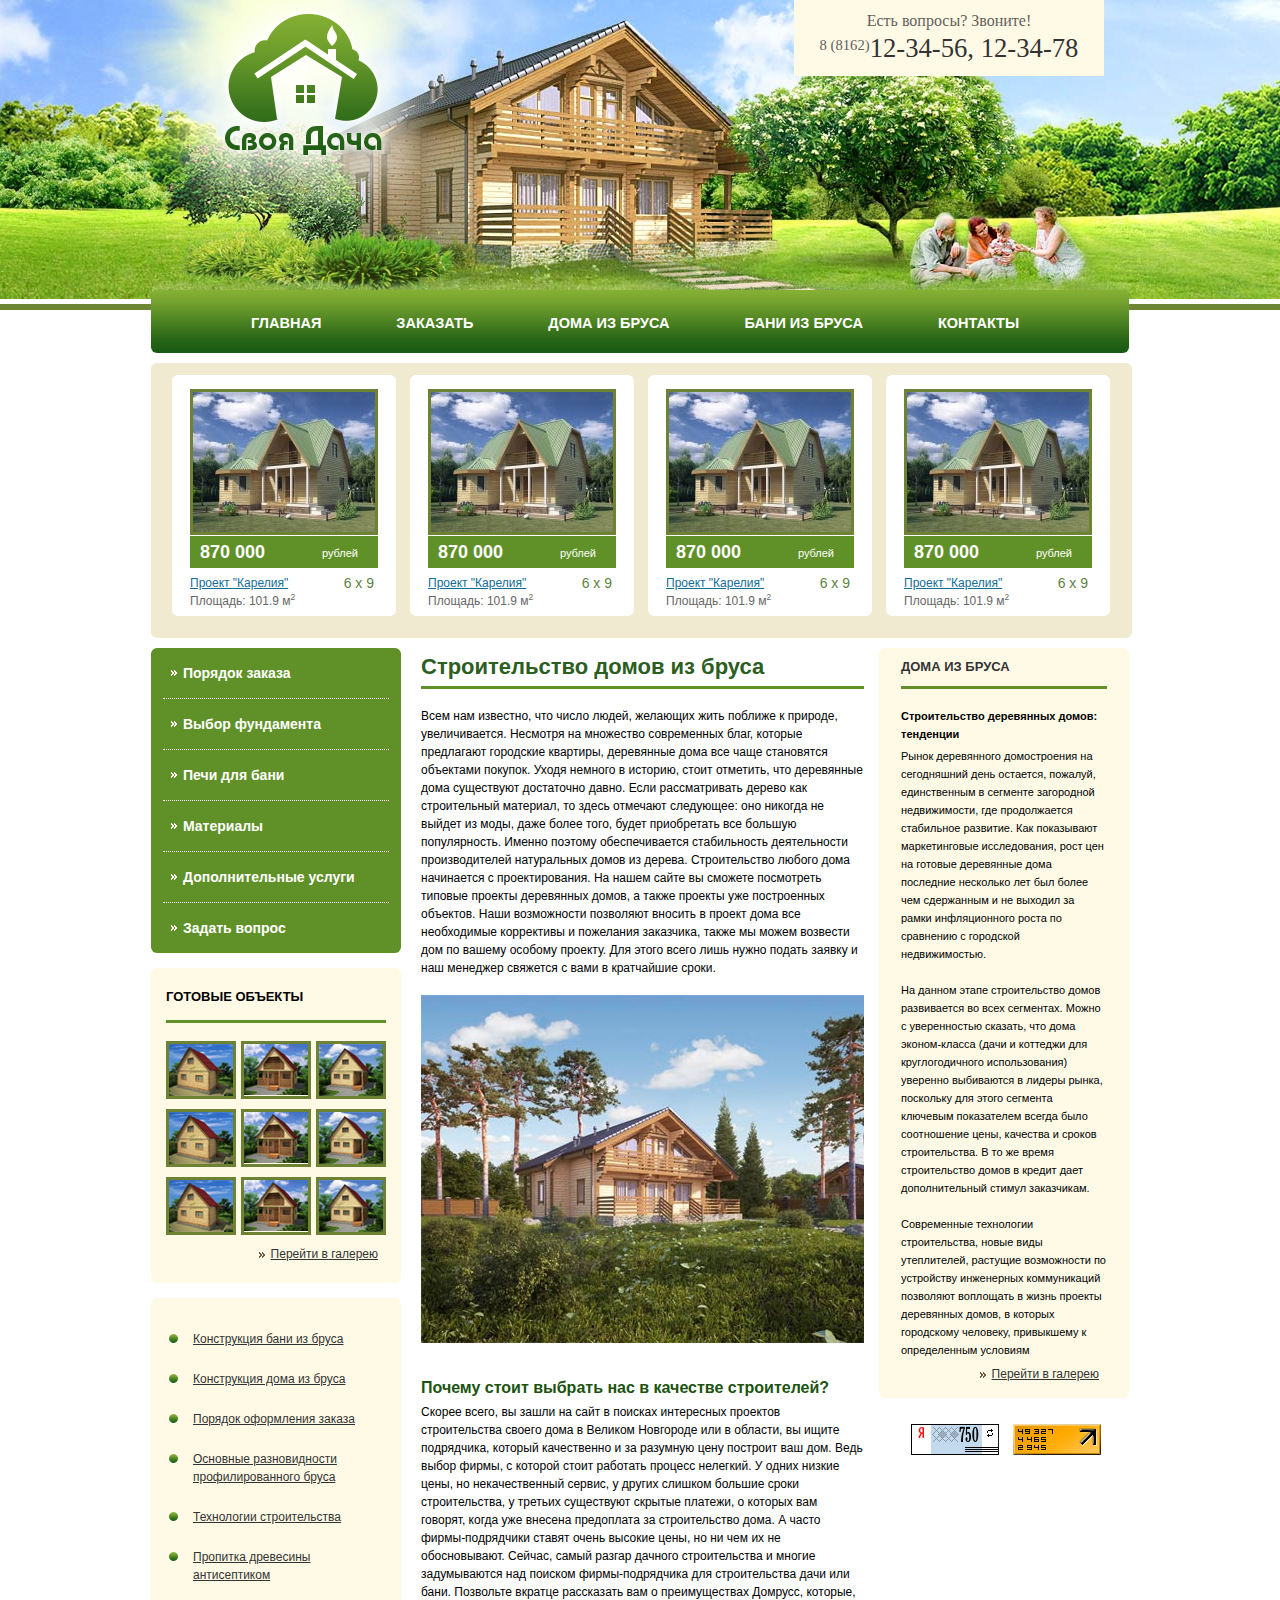
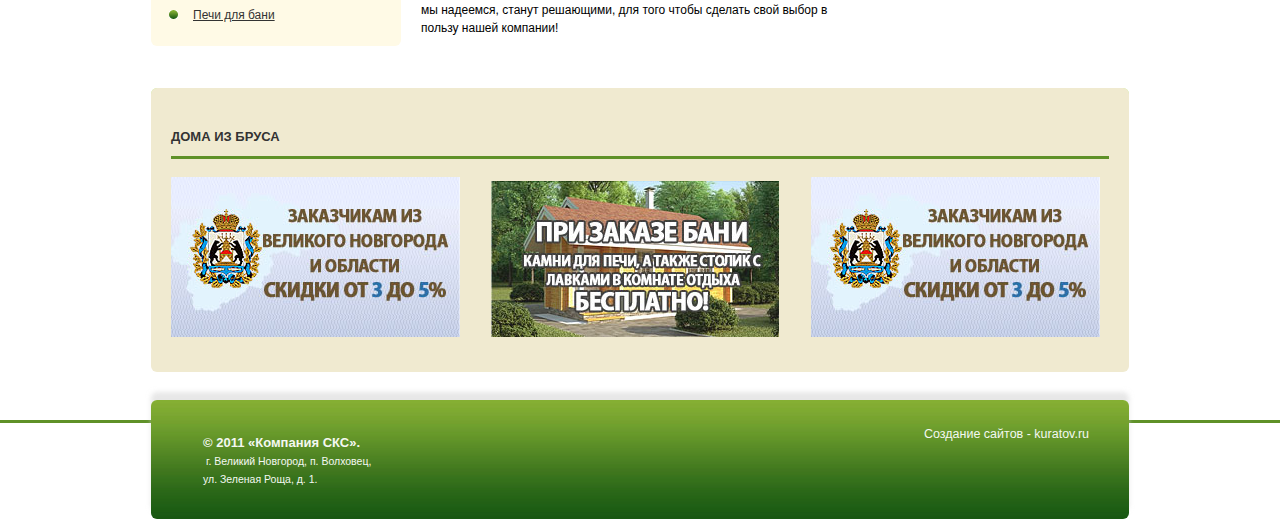
<file: index.html>
<!DOCTYPE html PUBLIC "-//W3C//DTD XHTML 1.0 Transitional//EN" "http://www.w3.org/TR/xhtml1/DTD/xhtml1-transitional.dtd">
<html xmlns="http://www.w3.org/1999/xhtml">
<head>
	<meta http-equiv="content-type" content="text/html; charset=utf-8" />
	<title>Своя Дача</title>
	<meta name="keywords" content="" />
	<meta name="description" content="" />
	<link rel="stylesheet" href="css/style.css" type="text/css" media="screen, projection" />
</head>

<body>

<div id="wrapper">	

	<div id="header">
    	<div id="header-inner">
            <img id="logo-home" src="images/logo-home.png" />
             <div id="logo-telephone">
                <div id="questions">Есть вопросы? Звоните!</div>
                <span id="logo-tel-code">8 (8162)</span><span id="logo-tel-number">12-34-56, 12-34-78</span>
             </div>
        </div>       
	</div>
    
    <div id="logo-subline"></div>

	<div id="menu">
    	<div id="menu-container">
            <ul id="menu-list">
                <li><a href="#">Главная</a></li>
                <li><a href="#">Заказать</a></li>
                <li><a href="#">Дома из бруса</a></li>
                <li><a href="#">Бани из бруса</a></li>
                <li><a href="#">Контакты</a></li>
            </ul>
        </div>
    </div>

	<div id="middle">
		
        <div id="front-gallery">
        	<div class="house">
            	<div class="house-image"><img src="images/house-gallery.jpg" /></div>
                <div class="house-cost">
                	<div class="house-cost-money">870 000</div>
                    <div class="house-cost-currency">рублей</div>
                </div>
                <div class="house-proj-block">
                	<div class="house-project"><a href="#">Проект "Карелия"</a></div>
                    <div class="house-size">6 x 9</div> 
                    <div class="house-square">Площадь: 101.9 м<span class="sup">2</span></div>                   
                </div>                                
            </div>
            <div class="house">
            <div class="house-image"><img src="images/house-gallery.jpg" /></div>
                <div class="house-cost">
                	<div class="house-cost-money">870 000</div>
                    <div class="house-cost-currency">рублей</div>
                </div>
                <div class="house-proj-block">
                	<div class="house-project"><a href="#">Проект "Карелия"</a></div>
                    <div class="house-size">6 x 9</div> 
                    <div class="house-square">Площадь: 101.9 м<span class="sup">2</span></div>                   
                </div>                       
            </div>
            <div class="house">
            <div class="house-image"><img src="images/house-gallery.jpg" /></div>
                <div class="house-cost">
                	<div class="house-cost-money">870 000</div>
                    <div class="house-cost-currency">рублей</div>
                </div>
                <div class="house-proj-block">
                	<div class="house-project"><a href="#">Проект "Карелия"</a></div>
                    <div class="house-size">6 x 9</div> 
                    <div class="house-square">Площадь: 101.9 м<span class="sup">2</span></div>                   
                </div>                       
            </div>
            <div class="house">
            <div class="house-image"><img src="images/house-gallery.jpg" /></div>
                <div class="house-cost">
                	<div class="house-cost-money">870 000</div>
                    <div class="house-cost-currency">рублей</div>
                </div>
                <div class="house-proj-block">
                	<div class="house-project"><a href="#">Проект "Карелия"</a></div>
                    <div class="house-size">6 x 9</div> 
                    <div class="house-square">Площадь: 101.9 м<span class="sup">2</span></div>                   
                </div>                       
            </div>
        </div>        
        
		<div id="container">
			<div id="content">
				<h1>Строительство домов из бруса</h1>
                <hr class="main-hr" />
                <div id="main-content">
                Всем нам известно, что число людей, желающих жить поближе к природе, увеличивается.  Несмотря на множество современных благ, которые предлагают городские квартиры, деревянные дома все чаще становятся объектами покупок.
Уходя немного в историю, стоит отметить, что деревянные дома существуют достаточно давно.  Если рассматривать дерево как строительный материал, то здесь отмечают следующее: оно никогда не выйдет из моды, даже более того, будет приобретать все большую популярность. Именно поэтому обеспечивается стабильность деятельности производителей натуральных домов из дерева.
Строительство любого дома начинается с проектирования. На нашем сайте вы сможете посмотреть типовые проекты деревянных домов, а также проекты уже построенных объектов.
Наши возможности позволяют вносить в проект дома все необходимые коррективы и пожелания заказчика, также мы можем возвести дом по вашему особому проекту. Для этого всего лишь нужно подать заявку и наш менеджер свяжется с вами в кратчайшие сроки.
<br /><br />
					<div id="main-content-img">
                    	<img src="images/main-page-image.jpg" />
                    </div>
<br /><br />
                    <h3>Почему стоит выбрать нас в качестве строителей?</h3>
                    Скорее всего, вы зашли на сайт в поисках интересных проектов строительства своего дома в Великом Новгороде или в области, вы ищите подрядчика, который качественно и за разумную цену построит ваш дом. Ведь выбор фирмы, с которой стоит работать процесс нелегкий. У одних низкие цены, но некачественный сервис, у других слишком большие сроки строительства, у третьих существуют скрытые платежи, о которых вам говорят, когда уже внесена предоплата за строительство дома. А часто фирмы-подрядчики ставят очень высокие цены, но ни чем их не обосновывают.
Сейчас, самый разгар дачного строительства и многие задумываются над поиском фирмы-подрядчика для строительства дачи или бани. Позвольте вкратце рассказать вам о преимуществах Домрусс, которые, мы надеемся, станут решающими, для того чтобы сделать свой выбор в пользу нашей компании!
                </div>
			</div><!-- #content-->
		</div><!-- #container-->

		<div class="sidebar" id="sideLeft">
			<div id="left-menu">
            	<ul id="left-menu-list">
                	<li><a href="#">Порядок заказа</a></li>
                    <li><a href="#">Выбор фундамента</a></li>
                    <li><a href="#">Печи для бани</a></li>
                    <li><a href="#">Материалы</a></li>
                    <li><a href="#">Дополнительные услуги</a></li>
                    <li><a href="#">Задать вопрос</a></li>
                </ul>
            </div>
            <div id="complete-objects">
            	<div id="left-menu-header">Готовые объекты</div>
                <hr class="main-hr" />
            	<div class="complete-object-line">
                	<div class="comp-obj-image"><img src="images/first-prep-house.jpg" /></div>
                    <div class="comp-obj-image"><img src="images/second-prep-house.jpg" /></div>
                    <div class="comp-obj-image"><img src="images/third-prep-house.jpg" /></div>
                </div>
                <div class="complete-object-line">
                	<div class="comp-obj-image"><img src="images/first-prep-house.jpg" /></div>
                    <div class="comp-obj-image"><img src="images/second-prep-house.jpg" /></div>
                    <div class="comp-obj-image"><img src="images/third-prep-house.jpg" /></div>
                </div>
                <div class="complete-object-line">
                	<div class="comp-obj-image"><img src="images/first-prep-house.jpg" /></div>
                    <div class="comp-obj-image"><img src="images/second-prep-house.jpg" /></div>
                    <div class="comp-obj-image"><img src="images/third-prep-house.jpg" /></div>
                </div>
                <div class="gallery-link"><a href="#">Перейти в галерею</a></div>
            </div>
            
            <div id="other-links">
            	<ul id="other-links-list">
                	<li><a href="#">Конструкция бани из бруса</a></li>
                    <li><a href="#">Конструкция дома из бруса</a></li>
                    <li><a href="#">Порядок оформления заказа</a></li>
                    <li><a href="#">Основные разновидности профилированного бруса</a></li>
                    <li><a href="#">Технологии строительства</a></li>
                    <li><a href="#">Пропитка древесины антисептиком</a></li>
                    <li><a href="#">Печи для бани</a></li>
                </ul>
            </div>
		</div><!-- .sidebar#sideLeft -->

		<div class="sidebar" id="sideRight">
        	<div id="r-sidebar-text-block">
                <h3 id="right-sidebar">Дома из бруса</h3>
                <hr class="main-hr" />   
                <div id="right-menu-header">Строительство деревянных домов: тенденции</div>         
                <p class="right-menu-text">                
                Рынок деревянного домостроения на сегодняшний день остается, пожалуй, единственным в сегменте загородной недвижимости, где продолжается стабильное развитие. Как показывают маркетинговые исследования, рост цен на готовые деревянные дома последние несколько лет был более чем сдержанным и не выходил за рамки инфляционного роста по сравнению с городской недвижимостью.
                <br /><br />
    
    На данном этапе строительство домов развивается во всех сегментах. Можно с уверенностью сказать, что дома эконом-класса (дачи и коттеджи для круглогодичного использования) уверенно выбиваются  в лидеры рынка, поскольку для этого сегмента ключевым показателем всегда было соотношение цены, качества и сроков строительства. В то же время строительство домов в кредит дает дополнительный стимул заказчикам.
    <br /><br />
    
    Современные технологии строительства, новые виды утеплителей, растущие возможности по устройству инженерных коммуникаций позволяют воплощать в жизнь проекты деревянных домов, в которых городскому человеку, привыкшему к определенным условиям 
                </p>
                <div class="gallery-link"><a href="#">Перейти в галерею</a></div>
            </div> 
            <div id="right-menu-banners">
                <div class="banner"><img src="images/yandex-counter.png" /></div>
                <div class="banner"><img src="images/counter.png" /></div>
            </div>
		</div><!-- .sidebar#sideRight -->

	</div><!-- #middle-->

	<div id="footer">
    	 <div id="banners-bg">
			<h3 id="right-sidebar">Дома из бруса</h3>
        	<hr class="main-hr" /> 
                  
            <div id="banners">
                <div id="first-banner"><a href="#"><img src="images/first-banner.jpg" /></a></div>
                <div id="second-banner"><a href="#"><img src="images/second-banner.jpg" /></a></div>
                <div id="third-banner"><a href="#"><img src="images/third-banner.jpg" /></a></div>
            </div>
        </div>      
	</div><!-- #footer -->
    
    <div id="sub-footer">    	
        <div id="sub-footer-bg">
        	<div id="coordinates">
            	<div id="company-name">© 2011  «Компания СКС».</div>
                <div id="addr-town">&nbspг. Великий Новгород, п. Волховец, </div>
                <div id="addr-street">ул. Зеленая Роща, д. 1.</div>
            </div>
            <div id="developer">Создание сайтов - <a href="#">kuratov.ru</a></div>
        </div>
        <hr id="sub-footer-hr" class="main-hr" />
    </div><!-- #sub-footer -->

</div><!-- #wrapper -->

</body>
</html>
</file>
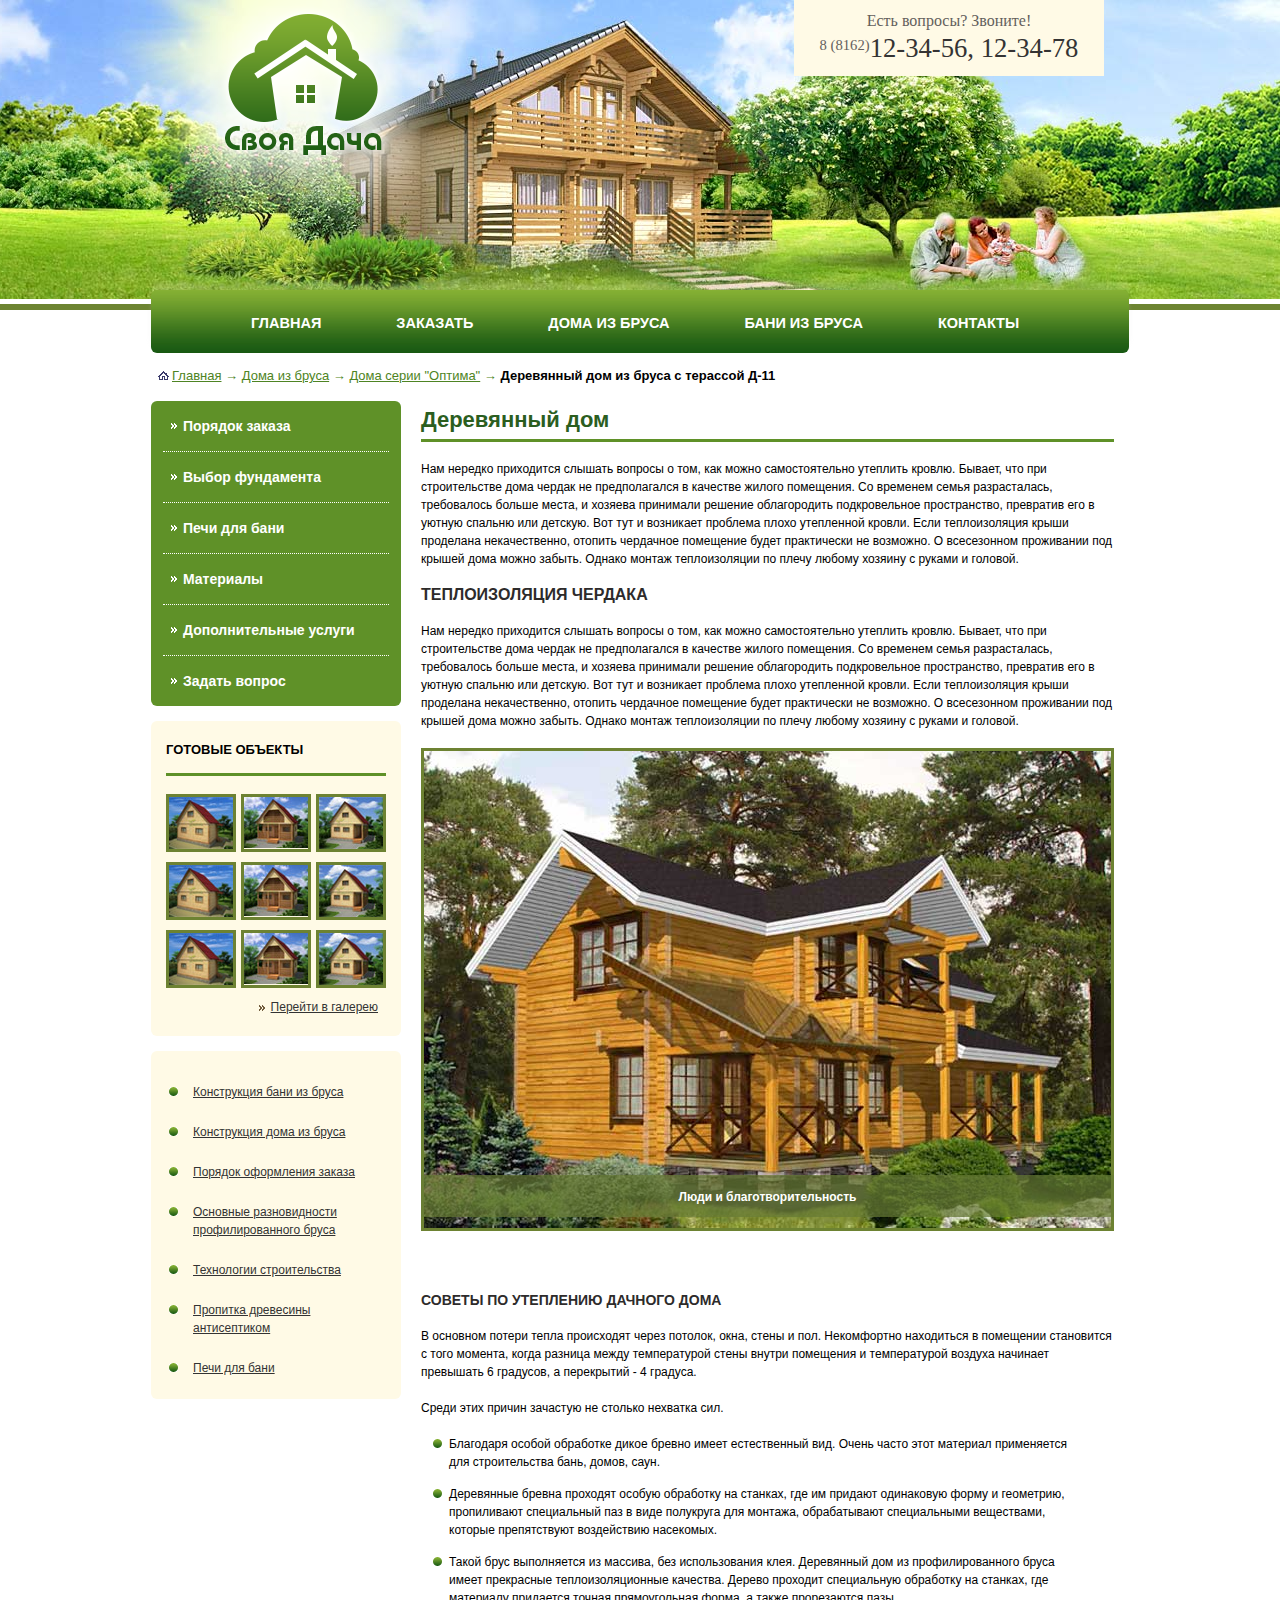
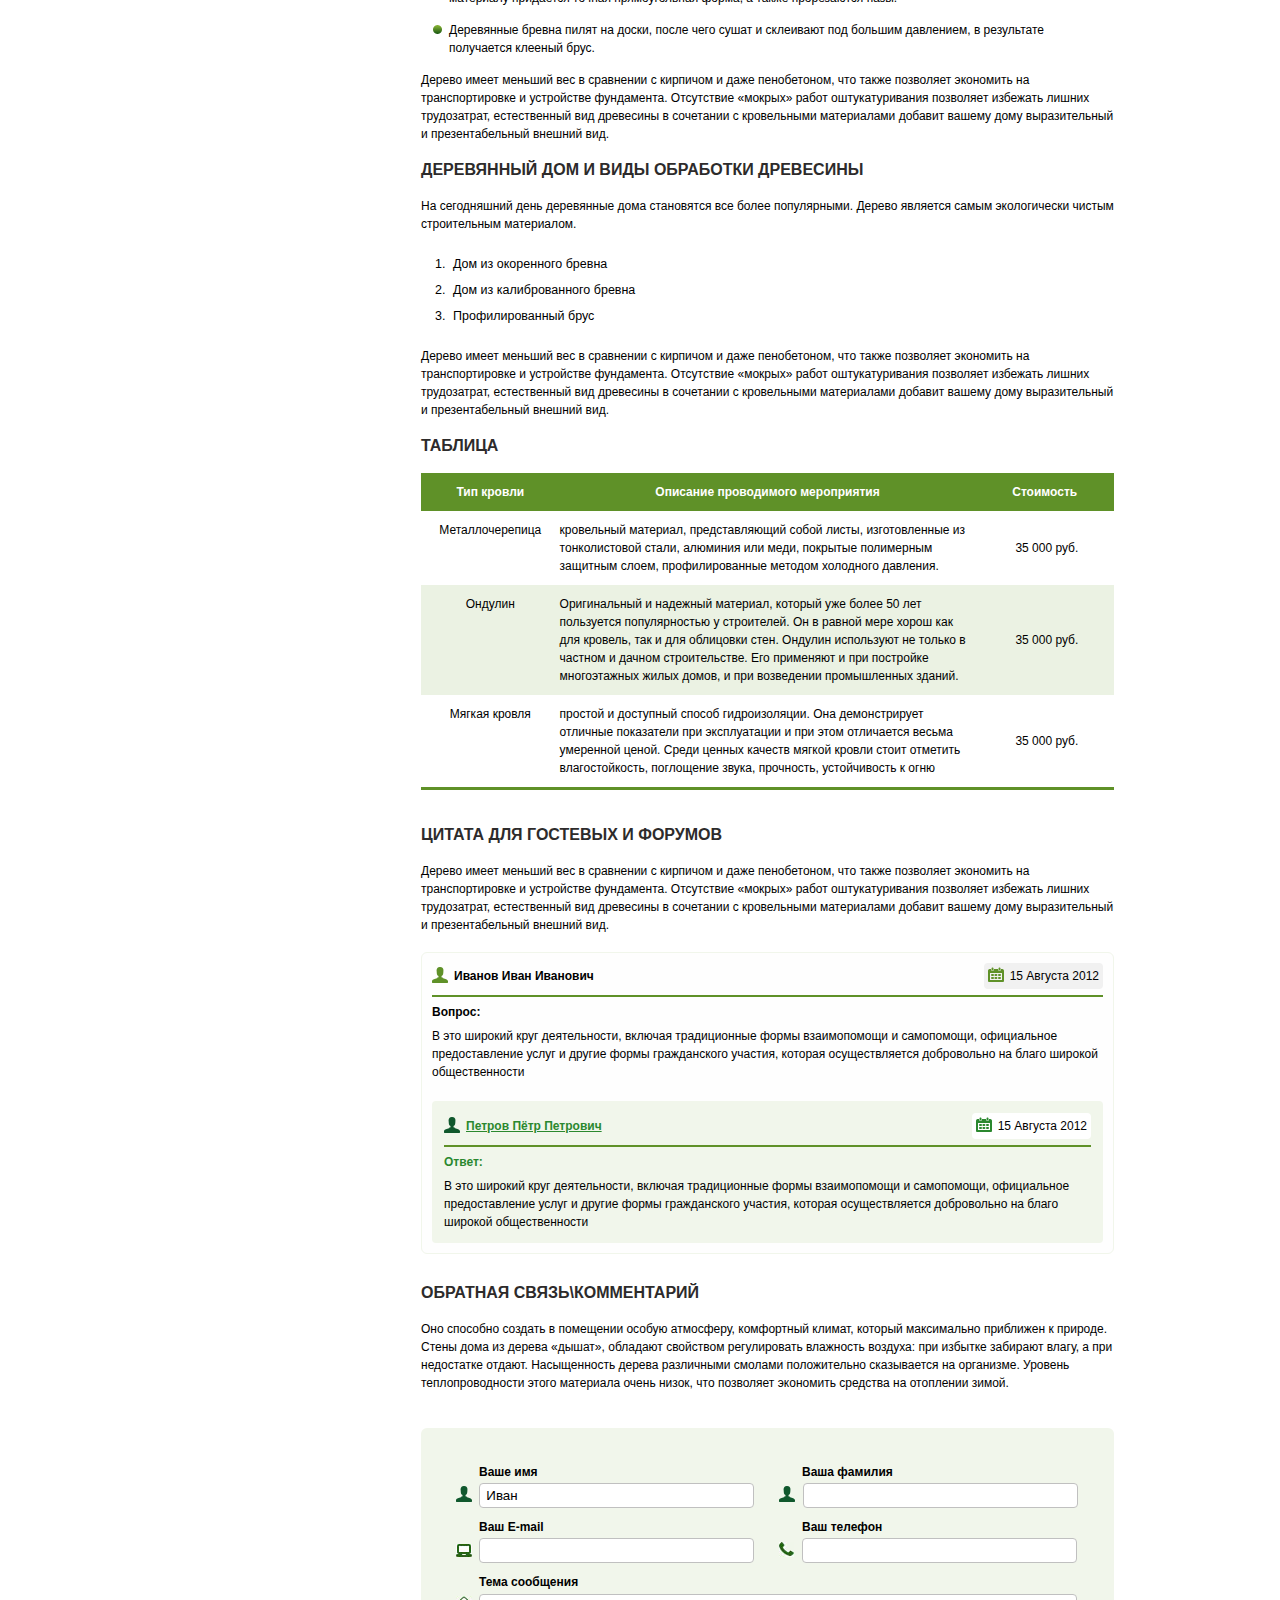
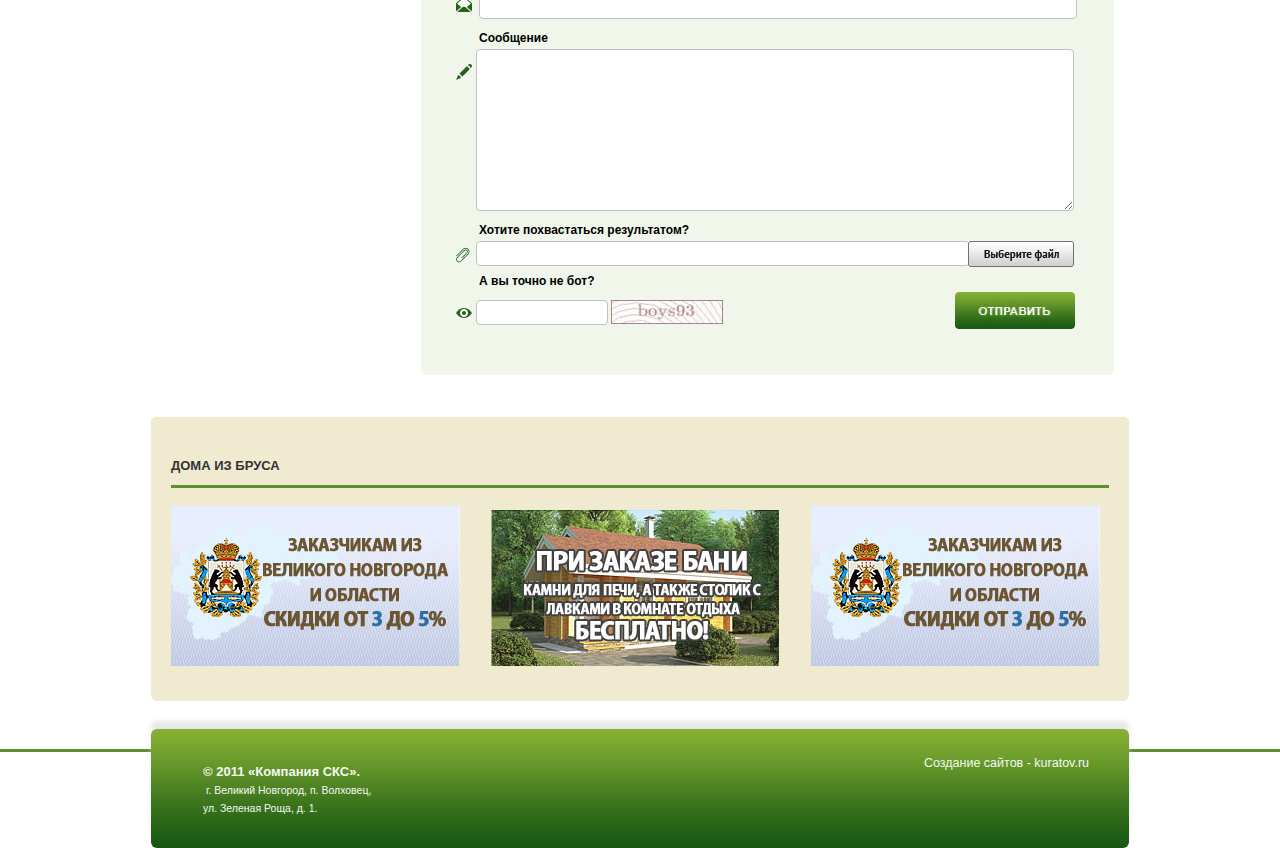
<file: index1_1.html>
<!DOCTYPE html PUBLIC "-//W3C//DTD XHTML 1.0 Transitional//EN" "http://www.w3.org/TR/xhtml1/DTD/xhtml1-transitional.dtd">
<html xmlns="http://www.w3.org/1999/xhtml">
<head>
	<meta http-equiv="content-type" content="text/html; charset=utf-8" />
	<title>Своя Дача</title>
	<meta name="keywords" content="" />
	<meta name="description" content="" />
	<link rel="stylesheet" href="css/style.css" type="text/css" media="screen, projection" />
</head>

<body>

<div id="wrapper">	

	<div id="header">
    	<div id="header-inner">
            <img id="logo-home" src="images/logo-home.png" />
             <div id="logo-telephone">
                <div id="questions">Есть вопросы? Звоните!</div>
                <span id="logo-tel-code">8 (8162)</span><span id="logo-tel-number">12-34-56, 12-34-78</span>
             </div>
        </div>       
	</div>
    
    <div id="logo-subline"></div>

	<div id="menu">
    	<div id="menu-container">
            <ul id="menu-list">
                <li><a href="#">Главная</a></li>
                <li><a href="#">Заказать</a></li>
                <li><a href="#">Дома из бруса</a></li>
                <li><a href="#">Бани из бруса</a></li>
                <li><a href="#">Контакты</a></li>
            </ul>
        </div>        
    </div>
    
    <div id="sub-menu">
        <span id="sub-menu-home"><a href="#">Главная</a></span>
        <span id="sub-menu-arrow">→</span>
        <span id="sub-menu-item"><a href="#">Дома из бруса</a></span>
        <span id="sub-menu-arrow">→</span>
        <span id="sub-menu-item"><a href="#">Дома серии "Оптима"</a></span>
        <span id="sub-menu-arrow">→</span>
        <span id="sub-menu-current">Деревянный дом из бруса с терассой Д-11</span>
    </div>

	<div id="middle">     
        
		<div id="container">
			<div id="content-other">
				<h1>Деревянный дом</h1>
                <hr class="main-hr" />
                <div id="main-content-single">
               Нам нередко приходится слышать вопросы о том, как можно самостоятельно утеплить кровлю. Бывает, что при строительстве дома чердак не предполагался в качестве жилого помещения. Со временем семья разрасталась, требовалось больше места, и хозяева принимали решение облагородить подкровельное пространство, превратив его в уютную спальню или детскую.
Вот тут и возникает проблема плохо утепленной кровли. Если теплоизоляция крыши проделана некачественно, отопить чердачное помещение будет практически не возможно. О всесезонном проживании под крышей дома можно забыть. Однако монтаж теплоизоляции по плечу любому хозяину с руками и головой.<br /><br />
				<h2>Теплоизоляция чердака</h2>
                <br />
                Нам нередко приходится слышать вопросы о том, как можно самостоятельно утеплить кровлю. Бывает, что при строительстве дома чердак не предполагался в качестве жилого помещения. Со временем семья разрасталась, требовалось больше места, и хозяева принимали решение облагородить подкровельное пространство, превратив его в уютную спальню или детскую.
Вот тут и возникает проблема плохо утепленной кровли. Если теплоизоляция крыши проделана некачественно, отопить чердачное помещение будет практически не возможно. О всесезонном проживании под крышей дома можно забыть. Однако монтаж теплоизоляции по плечу любому хозяину с руками и головой.
				<br /><br />
                <div id="img-block">
                	<img src="images/house-img.jpg" />
                </div>
                <div id="img-block-footer"></div>
                <div id="img-block-footer-text">Люди и благотворительность</div>
                </div>
                <h3 id="h3-content">Советы по утеплению дачного дома</h3>
                <br />
                В основном потери тепла происходят через потолок, окна, стены и пол. Некомфортно находиться в помещении становится с того момента, когда разница между температурой стены внутри помещения и температурой воздуха начинает превышать 6 градусов, а перекрытий - 4 градуса.<br /><br />
Среди этих причин зачастую не столько нехватка сил.<br /><br />
<ul id="article-menu-list">
<li>Благодаря особой обработке дикое бревно имеет естественный вид. Очень часто этот материал применяется для строительства бань, домов, саун.</li>
<li>Деревянные бревна проходят особую обработку на станках, где им придают одинаковую форму и геометрию, пропиливают специальный паз в виде полукруга для монтажа, обрабатывают специальными веществами, которые препятствуют воздействию насекомых.</li>
<li>Такой брус выполняется из массива, без использования клея. Деревянный дом из профилированного бруса имеет прекрасные теплоизоляционные качества. Дерево проходит специальную обработку на станках, где материалу придается точная прямоугольная форма, а также прорезаются пазы.</li>
<li>Деревянные бревна пилят на доски, после чего сушат и склеивают под большим давлением, в результате получается клееный брус.</li>
</ul>

Дерево имеет меньший вес в сравнении с кирпичом и даже пенобетоном, что также позволяет экономить на транспортировке и устройстве фундамента. Отсутствие «мокрых» работ оштукатуривания позволяет избежать лишних трудозатрат, естественный вид древесины в сочетании с кровельными материалами добавит вашему дому выразительный и презентабельный внешний вид.
<br /><br />
				<h2 class="h2-content">Деревянный дом и виды обработки древесины</h2>
                <br />                
На сегодняшний день деревянные дома становятся все более популярными. Дерево является самым экологически чистым строительным материалом.
<br /><br />

<ol id="houses-list">
    <li>Дом из окоренного бревна</li>
    <li>Дом из калиброванного бревна</li>
    <li>Профилированный брус</li>
</ol>
<br />
Дерево имеет меньший вес в сравнении с кирпичом и даже пенобетоном, что также позволяет экономить на транспортировке и устройстве фундамента. Отсутствие «мокрых» работ оштукатуривания позволяет избежать лишних трудозатрат, естественный вид древесины в сочетании с кровельными материалами добавит вашему дому выразительный и презентабельный внешний вид.
<br /><br />
				<h2 class="h2-content">Таблица</h2>
                <br />
                <table id="roof-table">
                	<tr id="table-header">
                    	<th id="table-header-type">Тип кровли</th>
                        <th id="table-header-desc">Описание проводимого мероприятия</th>
                        <th id="table-header-cost">Стоимость</th>
                    </tr>
                    <tr>
                    	<td class="table-header-type">Металлочерепица</td>
                        <td class="table-header-desc">кровельный материал, представляющий собой листы, изготовленные из тонколистовой стали, алюминия или меди, покрытые полимерным защитным слоем, профилированные методом холодного давления. </td>
                        <td class="table-header-cost"><span class="table-header-cost-cell">35 000 руб.</span></td>
                    </tr>
                    <tr class="table-line-even">
                    	<td class="table-header-type">Ондулин</td>
                        <td class="table-header-desc">Оригинальный и надежный материал, который уже более 50 лет пользуется популярностью у строителей. Он в равной мере хорош как для кровель, так и для облицовки стен. Ондулин используют не только в частном и дачном строительстве. 
Его применяют и при постройке многоэтажных жилых домов, и при возведении промышленных зданий.</td>
                        <td class="table-header-cost"><span class="table-header-cost-cell">35 000 руб.</span></td>
                    </tr>
                    <tr>
                    	<td class="table-header-type">Мягкая кровля</td>
                        <td class="table-header-desc"> простой и доступный способ гидроизоляции. Она демонстрирует отличные показатели при эксплуатации и при этом отличается весьма умеренной ценой. Среди ценных качеств мягкой кровли стоит отметить влагостойкость, поглощение звука, прочность, устойчивость к огню</td>
                        <td class="table-header-cost"><span class="table-header-cost-cell">35 000 руб.</span></td>
                    </tr>
                </table>
                <hr class="main-hr" />
                <br />
                <h2 class="h2-content">Цитата для гостевых и форумов</h2>
                <br />
                <p>                
Дерево имеет меньший вес в сравнении с кирпичом и даже пенобетоном, что также позволяет экономить на транспортировке и устройстве фундамента. Отсутствие «мокрых» работ оштукатуривания позволяет избежать лишних трудозатрат, естественный вид древесины в сочетании с кровельными материалами добавит вашему дому выразительный и презентабельный внешний вид.
                </p>
                <div id="cites">
                	<div id="cites-question">
                    	<div id="cites-question-header">
                        	<div id="cites-question-header-user">Иванов Иван Иванович</div>
                            <div id="cites-question-header-date">
                            	<div id="question-block-date">15 Августа 2012</div>
                            </div>
                        </div>
                        <hr class="hr-cites" />
                        <div id="cites-question-word">Вопрос:</div>
                        <div id="cites-question-text">
                        В  это широкий круг деятельности, включая традиционные формы взаимопомощи и самопомощи, официальное предоставление услуг и другие формы гражданского участия, которая осуществляется добровольно на благо широкой общественности
                        </div>
                    </div>
                    <div id="cites-answer">
                    	<div id="cites-answer-body">
                            <div id="cites-answer-header">
                                <div id="cites-answer-header-user"><a href="#">Петров Пётр Петрович</a></div>
                                <div id="cites-answer-header-date">
                                    <div id="answer-block-date">15 Августа 2012</div>
                                </div>
                            </div>
                        </div>
                        <hr class="hr-cites" />
                        <div id="cites-answer-word">Ответ:</div>
                        <div id="cites-answer-text">
                        В  это широкий круг деятельности, включая традиционные формы взаимопомощи и самопомощи, официальное предоставление услуг и другие формы гражданского участия, которая осуществляется добровольно на благо широкой общественности
                        </div>
                    </div>
                </div>
                
                <h2 class="h2-content">Обратная связь\комментарий</h2>
                <br />                
Оно способно создать в помещении особую атмосферу, комфортный климат, который максимально приближен к природе. Стены дома из дерева «дышат», обладают свойством регулировать влажность воздуха: при избытке забирают влагу, а при недостатке отдают. Насыщенность дерева различными смолами положительно сказывается на организме. Уровень теплопроводности этого материала очень низок, что позволяет экономить средства на отоплении зимой.
				<br /><br /><br />
                <div id="feedback">
                	<div id="name-header">
                    	<div class="name-header-name">Ваше имя</div>
                        <div class="name-header-surname">Ваша фамилия</div>
                    </div>
                    <div id="name-fields">
                    	<div id="name-fields-name">
                            <img src="images/answer-avatar.png" />
                            <input type="text" size="15" name="name" value="Иван" />
                        </div>
                        <div id="name-fields-surname">
                        	<img src="images/answer-avatar.png" />
                            <input type="text" size="15" name="surname" />
                        </div>
                    </div>
                    <div id="e-mail-header">
                    	<div class="name-header-name">Ваш E-mail</div>
                        <div class="name-header-surname">Ваш телефон</div>
                    </div>
                    <div id="e-mail-fields">
                    	<div id="e-mail-fields-name">
                            <img src="images/comp-logo.jpg" />
                            <input type="text" size="15" name="email" />
                        </div>
                        <div id="telephone-fields-name">
                            <img src="images/telephone-logo.jpg" />
                            <input type="text" size="15" name="telephone" />
                        </div>
                    </div>
                    <div id="theme-header">
                    	<div id="theme-header-name">Тема сообщения</div>
                    </div>
                    <div id="theme-text">                    	
                        <img src="images/e-mail-logo.jpg" />
                        <input type="text" size="15" name="theme" />
                    </div>                   
                    <div id="message-header">
                    	<div id="message-header-name">Сообщение</div>
                    </div>
                    <div id="message-input">
                    	<img src="images/message-logo.jpg" />
                        <textarea name="message" ></textarea>
                    </div>
                     <div id="file-header">
                    	<div id="file-header-name">Хотите похвастаться результатом?</div>
                    </div>
                    <div id="file-text">     
                    	<img id="file-text-logo" src="images/file-logo.jpg" />               	
                        <div class="fileinputs">                        	
                            <input type="file" class="file" />
                            <div class="fakefile">
                                <input />
                                <img id="file-text-button" src="images/upload-button.jpg" />
                            </div>
                        </div>
                    </div>
                    <div id="bot-header">
                    	<div id="bot-header-name">А вы точно не бот?</div>
                    </div>
                    <div id="bot-input">
                    	<div id="bot-input-header">
                            <img id="bot-input-logo" src="images/bot-logo.jpg" />
                            <input type="text" size="15" name="botcode" />
                            <img id="botcode-image" src="images/bot-code-img.jpg" />
                        </div>
                        <div id="bot-input-button">
                        	<input type="image" src="images/submit-feedback-bg-2.jpg" value="Отправить" />
                        </div>
                    </div>
                </div>

			</div><!-- #content-->
		</div><!-- #container-->

		<div class="sidebar" id="sideLeft">
			<div id="left-menu">
            	<ul id="left-menu-list">
                	<li><a href="#">Порядок заказа</a></li>
                    <li><a href="#">Выбор фундамента</a></li>
                    <li><a href="#">Печи для бани</a></li>
                    <li><a href="#">Материалы</a></li>
                    <li><a href="#">Дополнительные услуги</a></li>
                    <li><a href="#">Задать вопрос</a></li>
                </ul>
            </div>
            <div id="complete-objects">
            	<div id="left-menu-header">Готовые объекты</div>
                <hr class="main-hr" />
            	<div class="complete-object-line">
                	<div class="comp-obj-image"><img src="images/first-prep-house.jpg" /></div>
                    <div class="comp-obj-image"><img src="images/second-prep-house.jpg" /></div>
                    <div class="comp-obj-image"><img src="images/third-prep-house.jpg" /></div>
                </div>
                <div class="complete-object-line">
                	<div class="comp-obj-image"><img src="images/first-prep-house.jpg" /></div>
                    <div class="comp-obj-image"><img src="images/second-prep-house.jpg" /></div>
                    <div class="comp-obj-image"><img src="images/third-prep-house.jpg" /></div>
                </div>
                <div class="complete-object-line">
                	<div class="comp-obj-image"><img src="images/first-prep-house.jpg" /></div>
                    <div class="comp-obj-image"><img src="images/second-prep-house.jpg" /></div>
                    <div class="comp-obj-image"><img src="images/third-prep-house.jpg" /></div>
                </div>
                <div class="gallery-link"><a href="#">Перейти в галерею</a></div>
            </div>
            
            <div id="other-links">
            	<ul id="other-links-list">
                	<li><a href="#">Конструкция бани из бруса</a></li>
                    <li><a href="#">Конструкция дома из бруса</a></li>
                    <li><a href="#">Порядок оформления заказа</a></li>
                    <li><a href="#">Основные разновидности профилированного бруса</a></li>
                    <li><a href="#">Технологии строительства</a></li>
                    <li><a href="#">Пропитка древесины антисептиком</a></li>
                    <li><a href="#">Печи для бани</a></li>
                </ul>
            </div>
		</div><!-- .sidebar#sideLeft -->

		

	</div><!-- #middle-->

	<div id="footer">
    	 <div id="banners-bg">
			<h3 id="right-sidebar">Дома из бруса</h3>
        	<hr class="main-hr" /> 
                  
            <div id="banners">
                <div id="first-banner"><a href="#"><img src="images/first-banner.jpg" /></a></div>
                <div id="second-banner"><a href="#"><img src="images/second-banner.jpg" /></a></div>
                <div id="third-banner"><a href="#"><img src="images/third-banner.jpg" /></a></div>
            </div>
        </div>      
	</div><!-- #footer -->
    
    <div id="sub-footer">    	
        <div id="sub-footer-bg">
        	<div id="coordinates">
            	<div id="company-name">© 2011  «Компания СКС».</div>
                <div id="addr-town">&nbspг. Великий Новгород, п. Волховец, </div>
                <div id="addr-street">ул. Зеленая Роща, д. 1.</div>
            </div>
            <div id="developer">Создание сайтов - <a href="#">kuratov.ru</a></div>
        </div>
        <hr id="sub-footer-hr" class="main-hr" />
    </div><!-- #sub-footer -->

</div><!-- #wrapper -->

</body>
</html>
</file>
<file: css/style.css>
* {
	margin: 0;
	padding: 0;
}

body {
	font: 12px/18px Arial, Tahoma, Verdana, sans-serif;
	width: 100%;
}

a {
	color: blue;
	outline: none;
	text-decoration: underline;
}

a:hover {
	text-decoration: none;
}

p {
	margin: 0 0 18px
}

img {
	border: none;
}

input {
	vertical-align: middle;
}

#header {
	height: 299px;	
	min-width: 978px;
	background: url(../images/logo.jpg) center center no-repeat transparent;
	position: relative;	
	margin-bottom: 5px;
}

#header-inner {
	max-width: 1222px;	
	margin: 0px auto;
	position: relative;	
}

#logo-home {
	position: absolute;
	left: 110px;	
}

#logo-telephone {
	position: absolute;
	left: 765px;
	width: 310px;
	height: 76px;
	color: #fffae6;	
	text-align: center;
	background-color: #fffae6;
}

#logo-telephone {
	font-family: "Century Gothic", serif;	
	color: #63605c;
}

#logo-tel-code {
	font-size: 11pt;	
}

#logo-tel-number {
	font-size: 20pt;
	vertical-align: text-top;
	color: #343333;	
}

#questions {
	font-size: 12pt;
	padding-top: 12px;
	margin-bottom: 6px;	
}

#logo-subline {
	position: relative;
	height: 6px;
	background: url(../images/logo-subline.jpg) repeat-x;	
}

#wrapper {
	min-width: 798px;
	margin: 0 auto;
	position: relative;
}


/* Menu
-----------------------------------------------------------------------------*/
#menu {
	position: relative;
	top: -20px;
	width: 878px;
	height: 63px;
	margin: auto;	
	border-radius: 6px;
	box-shadow: 0px -8px 5px rgba(212, 212, 212, 0.17);
	padding-left: 100px;
	background: url(../images/menu-bg.jpg) repeat-x;
}

#menu-list {
	list-style: none;

}

#menu-list li {
	float: left;
	font-family: Arial, Helvetica, sans-serif;
	font-size: 14.5px;
	font-weight: bold;	
	text-transform: uppercase;
	padding-top: 24px;
	margin-right: 75px;
}

#menu-list li a {
	color: #fff;
	text-decoration: none;	
}

#menu-container {
	margin: auto;
}

#sub-menu {
	position: relative;
	width: 978px;
	font-family: Arial, Helvetica, sans-serif;
	font-size: 13px;
	margin: auto;
	margin-bottom: 20px;
	padding-left: 14px;
	top: -6px;
}

#sub-menu a, #sub-menu-arrow {
	color: #4e8423;
}

#sub-menu-home {
	padding-left: 14px;
	background: url(../images/nav-image.png) 0px 3px no-repeat;
}

#sub-menu-current {
	font-weight: bold;
}

#img-block {
	overflow: hidden;
	border: 3px solid #6d8232;
}

#img-block-footer {
	position: relative;
	top: -56px;
	height: 42px;
	background-color: #677b35;
	opacity: 0.7;
}

#img-block-footer-text {
	position: relative;
	top: -85px;
	font-family: Arial, Helvetica, sans-serif;
	font-size: 12px;
	font-weight: bold;
	color: #fff;
	text-align: center;
}
	

/* Middle
-----------------------------------------------------------------------------*/
#middle {
	width: 100%;
	height: 1%;
	max-width: 978px;
	margin: auto;
	margin-top: -10px;
	position: relative;
}
#middle:after {
	content: '';
	clear: both;
	display: table;
}

#front-gallery {
	height: 248px;
	width: 956px;	
	border-radius: 6px;
	margin-bottom: 10px;
	padding: 12px 4px 15px 21px;
	background-color: #f0ead0;
}

.house {
	float: left;	
	height: 207px;
	width: 188px;
	margin-right: 14px;
	padding: 14px 18px 20px 18px;
	border-radius: 6px;
	background-color: #fff;
}

.house-image {
	border: 3px solid #6d8232;	
	margin-bottom: 1px;
	overflow: hidden;
}

.house-cost {
	margin-bottom: 6px;
}

.house-cost-money {
	float: left;
	font-family: Arial, Helvetica, sans-serif;
	font-size: 18px;
	font-weight: bold;
	color: #fff;
	height: 25px;	
	padding-left: 10px;
	padding-top: 7px;
	background-color: #5f9128;
}

.house-cost-currency {
	text-align: right;	
	font-family: Arial, Helvetica, sans-serif;
	font-size: 11px;
	padding-right: 20px;
	padding-top: 8px;
	height: 24px;
	color: #fff;
	background-color: #5f9128;
}

.house-project {
	clear: right;
	font-family: Arial, Helvetica, sans-serif;
	font-size: 12px;
	float: left;	
}

.house-project a {
	color: #126c97;
}

.house-proj-block {
	height: 12px;
	position: relative;
}

.house-size {
	float: right;
	font-family: Arial, Helvetica, sans-serif;
	font-size: 14px;
	color: #5d8343;	
	padding-right: 4px;
}

.house-square {
	clear: both;
	position: absolute;
	top: 14px;
	font-family: Arial, Helvetica, sans-serif;
	font-size: 12px;
	color: #666666;
}

.sup {
	vertical-align: super;
	font-size: 70%;
}

#container {
	width: 100%;
	float: left;
	overflow: hidden;
}


/* Content
-----------------------------------------------------------------------------*/
#content {
	padding: 0 265px 0 270px;
}

#content-other {
	padding: 0 15px 0 270px;
}


h1 {
	font-family: Arial, Helvetica, sans-serif;
	font-size: 22px;
	color: #2b5e1f;
	padding-top: 10px;
	padding-bottom: 10px;
}

#main-content-img {
	overflow: hidden;	
}

#main-content-single h2, .h2-content {
	font-family: Arial, Helvetica, sans-serif;
	font-size: 16px;
	text-transform: uppercase;
	color: #2d2b2b;
}

#h3-content {
	font-family: Arial, Helvetica, sans-serif;
	font-size: 14px;
	text-transform: uppercase;
	color: #2d2b2b;
}

#main-content h3 {
	font-family: Arial, Helvetica, sans-serif;
	font-size: 16px;
	margin-bottom: 6px;
	color: #1c530f;	
}

#article-menu-list {
	list-style: none;
	margin-left: 12px;
}

#article-menu-list li {
	background: url(../images/other-links-marker.png) 0px 4px no-repeat;
	padding: 0px 24px 14px 16px;
}

#houses-list {
	font-family: Arial, Helvetica, sans-serif;
	font-size: 12.5px;
	margin-left: 28px;
}

#houses-list li {
	padding: 4px;	
}

#table-header {
	background-color: #5f9128;
}

#roof-table {
	font-family: Arial, Helvetica, sans-serif;
	font-size: 12px;
	border-spacing: 0;
}

#roof-table th {
	padding: 10px 0;
	font-weight: bold;	
	color: #fff;
}

#roof-table td {
	padding: 10px 0;
}

#table-header-type {
	width: 20%;	
}

#table-header-desc {
	width: 60%;
}

#table-header-cost {
	width: 20%;
}

.table-header-type {
	text-align: center;
	vertical-align: top;	
}

.table-header-cost {
	padding-left: 20px;
}

.table-header-cost-cell {
	padding-left: 40px;	
}

.table-line-even {
	background-color: #ebf2e3;
}

/* Блок цитат ---------------------*/
#cites {
	padding: 10px;
	border: 1px solid #f1f6eb;
	border-radius: 6px;
	background-color: #fefefe;
	margin-bottom: 30px;
}

#cites-question {
	margin-bottom: 20px;		
}

.hr-cites {
	clear: right;
	height: 2px;
	background-color: #5f9128;
	border: none;
	margin-bottom: 6px;
}

#cites-question-header-user {
	float: left;
	padding-left: 22px;
	padding-top: 4px;
	font-family: Arial, Helvetica, sans-serif;
	font-size: 12px;
	font-weight: bold;
	background: url(../images/question-avatar.png) 0 4px no-repeat;
}

#cites-question-header-date {
	float: right;
	padding: 4px;
	border-radius: 4px;
	margin-bottom: 6px;
	background-color: #f1f1f1;
}

#question-block-date {
	font-family: Arial, Helvetica, sans-serif;
	font-size: 12px;
	padding-left: 22px;
	background-image: url(../images/q-calendar-logo.png);
	background-repeat: no-repeat;
}

#cites-question-word {
	font-family: Arial, Helvetica, sans-serif;
	font-size: 12px;
	font-weight: bold;
	margin-bottom: 6px;
}

#cites-question-text {
	font-family: Arial, Helvetica, sans-serif;
	font-size: 12px;
}

#cites-answer {
	padding: 12px;
	background-color: #f1f6eb;	
	border-radius: 4px;
}

#cites-answer-header-user a {
	float: left;
	padding-left: 22px;
	padding-top: 4px;
	font-family: Arial, Helvetica, sans-serif;
	font-size: 12px;
	font-weight: bold;
	color: #2b882f;
	background: url(../images/answer-avatar.png) 0 4px no-repeat;
}

#cites-answer-header-date {
	float: right;
	padding: 4px;
	border-radius: 4px;
	margin-bottom: 6px;
	background-color: #fff;
}

#answer-block-date {
	font-family: Arial, Helvetica, sans-serif;
	font-size: 12px;
	padding-left: 22px;
	background-image: url(../images/q-calendar-answer-logo.png);
	background-repeat: no-repeat;
}

#cites-answer-word {
	font-family: Arial, Helvetica, sans-serif;
	font-size: 12px;
	font-weight: bold;
	color: #2b882f;
	margin-bottom: 6px;
}

#cites-answer-text {
	font-family: Arial, Helvetica, sans-serif;
	font-size: 12px;
}

/* Обратная связь ----------------------*/
#feedback {
	font-family: Arial, Helvetica, sans-serif;
	font-size: 12px;
	background-color: #f1f6eb;
	border-radius: 6px;	
	padding: 35px;
}

#feedback input, #message-input textarea {
	padding: 4px 4px 4px 6px;
	width: 263px;
	border: 1px solid #c0c0c0;
	border-radius: 4px;
}

#feedback img {
	position: relative;
	margin-right: 4px;
	top: 3px;	
}

#bot-input-button input {
	width: 113px;
	height: 37px;
	padding: 0;
	border: none;
}

#name-header, #e-mail-header, #theme-header, 
#message-header, #file-header, #bot-header-name {
	font-weight: bold;		
}

.name-header-name {
	float: left;
	width: 263px;
	margin-right: 60px;
	padding-left: 23px;
}

#name-header {
	margin-bottom: 2px;
}

#e-mail-header {
	margin: 10px 0 2px 0px;
	clear: both;
}

#name-fields-name {
	float: left;
	margin-right: 25px;
}

#e-mail-fields-name {
	float: left;
	margin-right: 25px;
}

#theme-header {
	margin: 10px 0 2px 0px;
	padding-left: 23px;
	clear: both;
}

#file-text img {
	position: relative;
	float: left;
}

#file-text input {
	float: left;
	width: 482px;	
}

#message-input img {
	float: left;
	padding-top: 12px;
}

#theme-text input, #message-input textarea {
	width: 586px;
}

#message-input textarea {
	height: 152px;
}

#file-header, #message-header, #bot-header {
	margin: 10px 0 2px 0px;
	padding-left: 23px;
	clear: both;
}

#bot-input {
	margin-bottom: 50px;	
}

#bot-input input {
	width: 120px;
}

#bot-input-header {
	float: left;
}

#bot-input-logo {
	position: relative !important;
	top: 16px !important;
	float: left;
}

#bot-input-button {
	float: right;
	margin-right: 4px;
}

#bot-input-button input {
	cursor: pointer;
}

#botcode-image {
	position: relative !important;
	top: 8px !important;
}

div.fileinputs {
	position: relative;
	left: 20px;
}

div.fakefile {
	position: absolute;
	top: 0px;
	left: 0px;
	z-index: 1;
}

input.file {
	position: relative;
	text-align: right;
	-moz-opacity:0 ;
	filter:alpha(opacity: 0);
	opacity: 0;
	z-index: 2;
}

#file-text-logo {
	position: relative !important;
	top: 6px !important;	
}

#file-text-button {
	position: relative !important;
	top: 0px !important;
	left: -2px;
}

/* Sidebar Left
-----------------------------------------------------------------------------*/
#sideLeft {
	float: left;
	width: 250px;
	margin-left: -100%;
	position: relative;
}

#left-menu {
	background-color: #5f9128;
	border-radius: 6px;
	padding: 0px 12px;
	margin-bottom: 15px;
}

#left-menu-list {
	font-family: Arial, Helvetica, sans-serif;
	font-size: 14px;
	font-weight: bold;
	list-style-type: none;
}

#left-menu-list :last-child {
	border-bottom: none;
}

#left-menu-list li {
	background-image: url(../images/l-menu-marker.png);
	background-repeat: no-repeat;
	background-position: 8px 22px;
	padding: 16px 12px;
	border-bottom: 1px dotted #fff;
}

#left-menu-list li a {
	-display:block;
	padding-left: 8px;
}

#left-menu-list a {
	color: #fff;
	text-decoration: none;	
}

.main-hr {
	height: 3px;
	background-color: #5f9128;
	margin-bottom: 18px;
	border: none;
}

#complete-objects {
	background-color: #fffae6;
	border-radius: 6px;
	padding: 20px 15px;
	margin-bottom: 15px;
}

#left-menu-header {
	font-family: Arial, Helvetica, sans-serif;
	font-size: 13px;
	font-weight: bold;
	text-transform: uppercase;
	margin-bottom: 14px;
}

.comp-obj-image {
	float: left;
	width: 64px;
	height: 52px;
	overflow: hidden;
	border: 3px solid #6d8232;
	margin-right: 5px;
	margin-bottom: 10px;
}

.complete-object-line {
	clear: left;
}

.complete-object-line :last-child {
	margin-right: 0;
}

.gallery-link {
	text-align: right;
	padding-right: 8px;
}

.gallery-link a {
	font-family: Arial, Helvetica, sans-serif;
	font-size: 12px;
	color: #333333;
	background: url(../images/prep-next-marker.png) 0px 5px no-repeat;
	padding-left: 12px;
	
}

#other-links {
	background-color: #fffae6;
	border-radius: 6px;
}

#other-links-list {
	list-style: none;
	padding-top: 32px;
	padding-left: 18px;
}

#other-links-list li {
	background: url(../images/other-links-marker.png) 0px 4px no-repeat;
	padding: 0px 24px 22px 24px;
}

#other-links-list li a {
	font-family: Arial, Helvetica, sans-serif;
	font-size: 12px;
	color: #333333;
}

/* Sidebar Right
-----------------------------------------------------------------------------*/
#sideRight {
	float: left;
	margin-right: -3px;
	width: 250px;
	margin-left: -250px;
	position: relative;
}

#r-sidebar-text-block {
	font-family: Arial, Helvetica, sans-serif;
	font-size: 11px;
	background-color: #fffae6;
	border-radius: 6px;
	padding: 0px 22px 15px 22px;
	margin-bottom: 26px;
}

h3#right-sidebar {
	font-family: Arial, Helvetica, sans-serif;
	font-size: 13px;
	font-weight: bold;
	text-transform: uppercase;
	color: #333333;	
	padding-top: 10px;
	padding-bottom: 10px;	
}

#right-menu-header {
	font-weight: bold;
	margin-bottom: 4px;
}

.right-menu-text {
	margin-bottom: 6px;	
}

#right-menu-banners {
	margin: auto;
	padding-left: 32px;
}

.banner {
	float: left;
	margin-right: 14px;
}

/* Footer
-----------------------------------------------------------------------------*/
#footer {
	height: 272px;
	max-width: 978px;
	background: #BFF08E;
	margin: auto;
	margin-top: 42px;
	border-radius: 6px;
}

#banners-bg {	
	padding: 30px 20px;	
	background-color: #f0ead0;
	margin-bottom: 46px;
	border-radius: 6px;
}

#banners div {
	-float: left;
	display: inline;
}

#first-banner, #second-banner {
	margin-right: 28px;
}

#second-banner {
	height: 156px;
}

#sub-footer {
	margin-top: 40px;
}

#sub-footer-bg {
	position: relative;
	max-width: 978px;
	margin: auto;
	height: 119px;
	border-radius: 6px;
	box-shadow: 0px -8px 5px rgba(212, 212, 212, 0.57);
	background:url(../images/sub-footer-bg.jpg) repeat-x;
}

#sub-footer-hr {
	margin-top: -99px;
}

#coordinates {
	position: absolute;
	top: 34px;
	left: 52px;
}

#company-name {
	font-family: Arial, Helvetica, sans-serif;
	font-size: 13px;
	font-weight: bold;
	color: #f4f8f1;
}

#addr-town, #addr-street {
	font-family: Arial, Helvetica, sans-serif;
	font-size: 10.5px;
	color: #f4f8f1;
}

#developer {
	position: absolute;
	top: 25px;
	right: 40px;
	font-family: Arial, Helvetica, sans-serif;
	font-size: 12.5px;
	color: #f4f8f1;	
}

#developer a {
	color: #f4f8f1;
	text-decoration: none;
}
</file>
